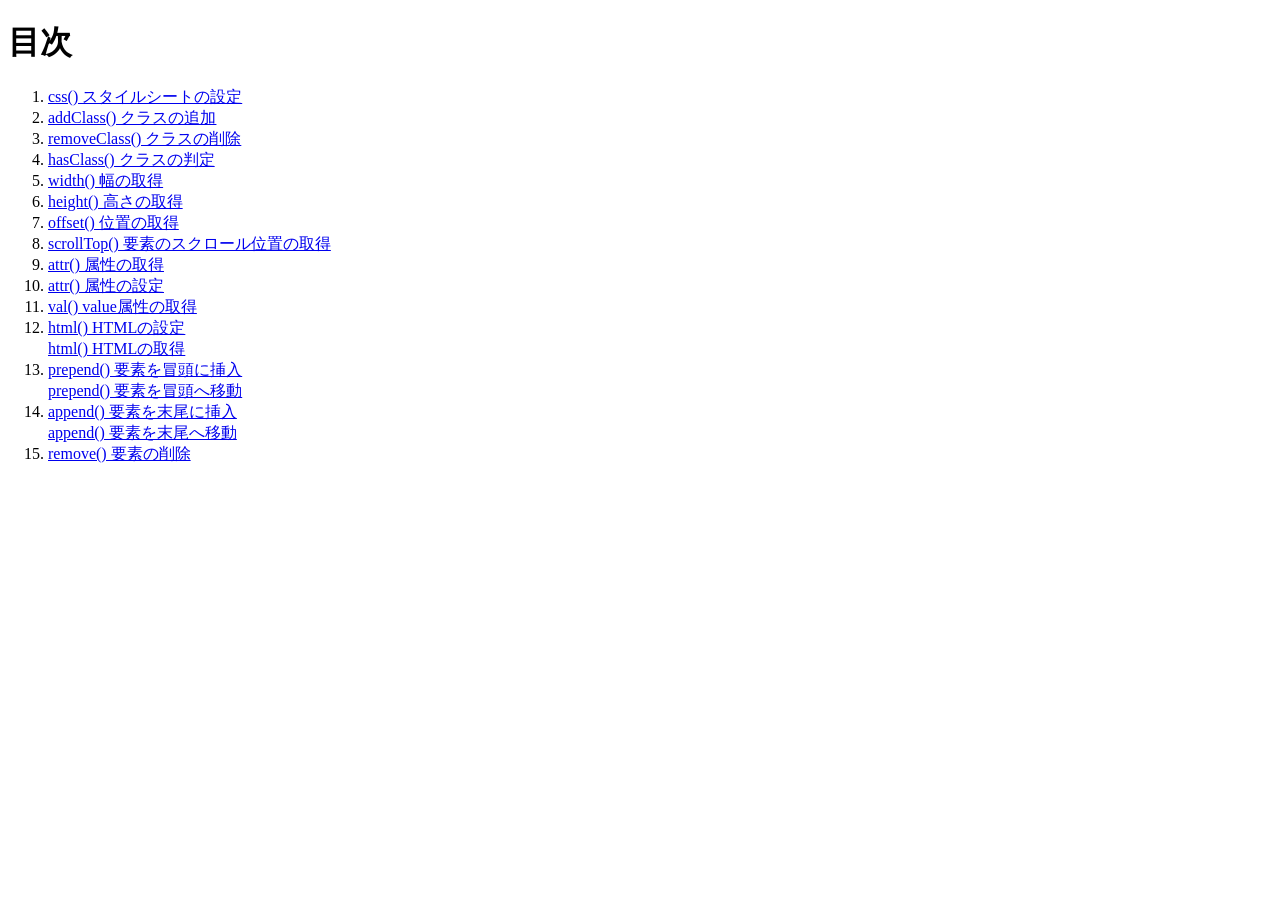
<file: index.html>
<!doctype html>
<html lang="ja">
<head>
  <meta charset="utf-8">
  <title>20260507-js</title>
</head>

<body>
  <h1>目次</h1>

  <ol>
    <li><a href="01_css/index.html">css() スタイルシートの設定</a></li>
    <li><a href="02_addclass/index.html">addClass() クラスの追加</a></li>
    <li><a href="03_removeclass/index.html">removeClass() クラスの削除</a></li>
    <li><a href="04_hasclass/index.html">hasClass() クラスの判定</a></li>
    <li><a href="05_width/index.html">width() 幅の取得</a></li>
    <li><a href="06_height/index.html">height() 高さの取得</a></li>
    <li><a href="07_offset/index.html">offset() 位置の取得</a></li>
    <li><a href="08_scrolltop/index.html">scrollTop() 要素のスクロール位置の取得</a></li>
    <li><a href="09_attr_1/index.html">attr() 属性の取得</a></li>
    <li><a href="09_attr_2/index.html">attr() 属性の設定</a></li>

    <li><a href="10_val/index.html">val() value属性の取得</a></li>
    <li><a href="11_html_1/index.html">html() HTMLの設定</a><br>
      <a href="11_html_2/index.html">html() HTMLの取得</a></li>
    <li><a href="12_prepend_1/index.html">prepend() 要素を冒頭に挿入</a><br>
    <a href="12_prepend_2/index.html">prepend() 要素を冒頭へ移動</a></li>
    <li><a href="13_append_1/index.html">append() 要素を末尾に挿入</a><br>
    <a href="13_append_2/index.html">append() 要素を末尾へ移動</a></li>
    <li><a href="14_remove/index.html">remove() 要素の削除</a></li>
  </ol>
</body>
</html>
</file>
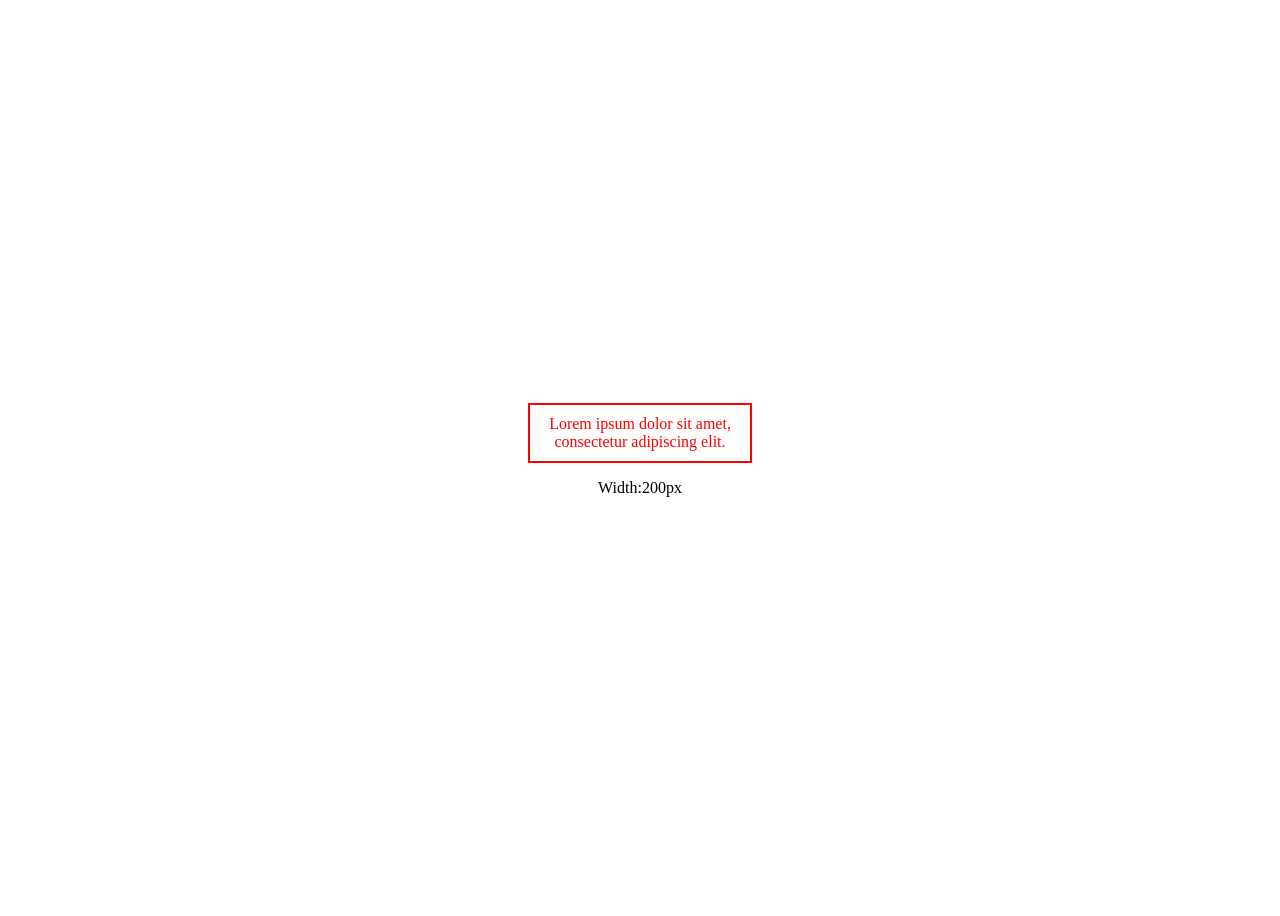
<file: 05_width/index.html>
<!doctype html>
<html>

<head>
  <meta charset="UTF-8">
  <title>width() 幅の取得</title>
  <!----- CSS ----->
  <link rel="stylesheet" href="style.css">
  <!----- JS ----->
  <!-- jQuery -->
  <script src="https://code.jquery.com/jquery-3.7.0.min.js"
    integrity="sha256-2Pmvv0kuTBOenSvLm6bvfBSSHrUJ+3A7x6P5Ebd07/g=" crossorigin="anonymous"></script>
</head>

<body>

  <!-- HTMLを記述 -->
  <div>Lorem ipsum dolor sit amet, consectetur adipiscing elit.</div>
  <!-- JSで後からコンテンツを追加 -->
  <p></p>

  <!-- script -->
  <script src="script.js"></script>
</body>

</html>
</file>
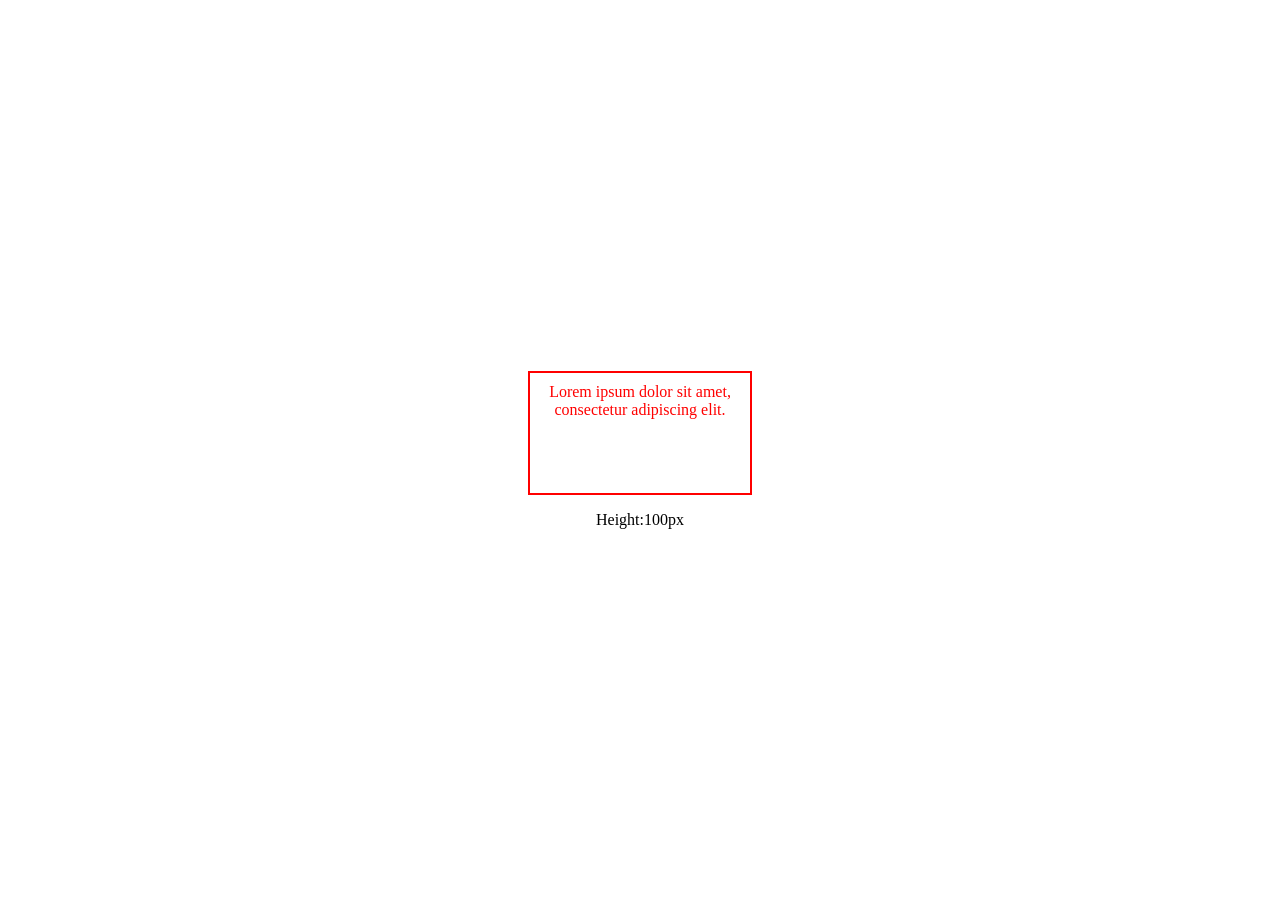
<file: 06_height/index.html>
<!doctype html>
<html>
<head>
  <meta charset="UTF-8">
  <title>height() 高さの取得</title>
  <!----- CSS ----->
  <link rel="stylesheet" href="style.css">
  <!----- JS ----->
  <!-- jQuery -->
  <script src="https://code.jquery.com/jquery-3.7.0.min.js" integrity="sha256-2Pmvv0kuTBOenSvLm6bvfBSSHrUJ+3A7x6P5Ebd07/g=" crossorigin="anonymous"></script>
</head>
<body>
  
  <!-- HTMLを記述 -->
  <div>Lorem ipsum dolor sit amet, consectetur adipiscing elit.</div>
  <!-- JSで後からコンテンツを追加 -->
  <p></p>
  
  <!-- script -->
  <script src="script.js"></script>
</body>
</html>
</file>
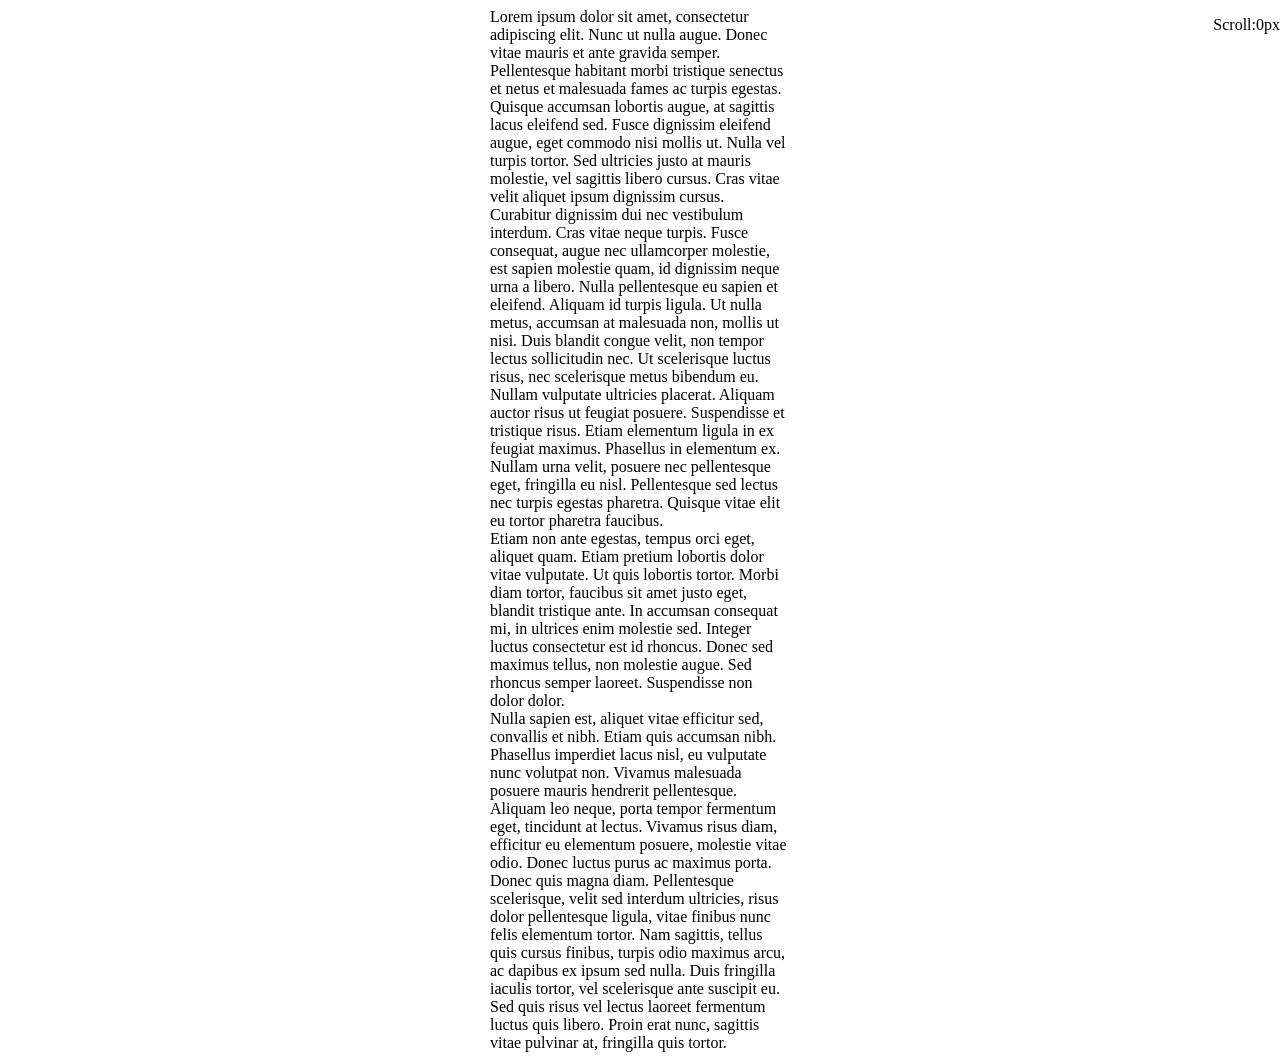
<file: 08_scrolltop/index.html>
<!doctype html>
<html>

<head>
  <meta charset="UTF-8">
  <title>scrollTop() 要素のスクロール位置の取得</title>
  <!----- CSS ----->
  <link rel="stylesheet" href="style.css">
  <!----- JS ----->
  <!-- jQuery -->
  <script src="https://code.jquery.com/jquery-3.7.0.min.js"
    integrity="sha256-2Pmvv0kuTBOenSvLm6bvfBSSHrUJ+3A7x6P5Ebd07/g=" crossorigin="anonymous"></script>
</head>

<body>

  <!-- HTMLを記述 -->
  <!-- スクロール量表示用 -->
  <p>Scroll:0px</p>

  <!-- スクロールさせるための長文 -->
  <div>Lorem ipsum dolor sit amet, consectetur adipiscing elit. Nunc ut nulla augue. Donec vitae mauris et ante gravida
    semper. Pellentesque habitant morbi tristique senectus et netus et malesuada fames ac turpis egestas. Quisque
    accumsan lobortis augue, at sagittis lacus eleifend sed. Fusce dignissim eleifend augue, eget commodo nisi mollis
    ut. Nulla vel turpis tortor. Sed ultricies justo at mauris molestie, vel sagittis libero cursus. Cras vitae velit
    aliquet ipsum dignissim cursus.<br>
    Curabitur dignissim dui nec vestibulum interdum. Cras vitae neque turpis. Fusce consequat, augue nec ullamcorper
    molestie, est sapien molestie quam, id dignissim neque urna a libero. Nulla pellentesque eu sapien et eleifend.
    Aliquam id turpis ligula. Ut nulla metus, accumsan at malesuada non, mollis ut nisi. Duis blandit congue velit, non
    tempor lectus sollicitudin nec. Ut scelerisque luctus risus, nec scelerisque metus bibendum eu.<br>
    Nullam vulputate ultricies placerat. Aliquam auctor risus ut feugiat posuere. Suspendisse et tristique risus. Etiam
    elementum ligula in ex feugiat maximus. Phasellus in elementum ex. Nullam urna velit, posuere nec pellentesque eget,
    fringilla eu nisl. Pellentesque sed lectus nec turpis egestas pharetra. Quisque vitae elit eu tortor pharetra
    faucibus.<br>
    Etiam non ante egestas, tempus orci eget, aliquet quam. Etiam pretium lobortis dolor vitae vulputate. Ut quis
    lobortis tortor. Morbi diam tortor, faucibus sit amet justo eget, blandit tristique ante. In accumsan consequat mi,
    in ultrices enim molestie sed. Integer luctus consectetur est id rhoncus. Donec sed maximus tellus, non molestie
    augue. Sed rhoncus semper laoreet. Suspendisse non dolor dolor.<br>
    Nulla sapien est, aliquet vitae efficitur sed, convallis et nibh. Etiam quis accumsan nibh. Phasellus imperdiet
    lacus nisl, eu vulputate nunc volutpat non. Vivamus malesuada posuere mauris hendrerit pellentesque. Aliquam leo
    neque, porta tempor fermentum eget, tincidunt at lectus. Vivamus risus diam, efficitur eu elementum posuere,
    molestie vitae odio. Donec luctus purus ac maximus porta. Donec quis magna diam. Pellentesque scelerisque, velit sed
    interdum ultricies, risus dolor pellentesque ligula, vitae finibus nunc felis elementum tortor. Nam sagittis, tellus
    quis cursus finibus, turpis odio maximus arcu, ac dapibus ex ipsum sed nulla. Duis fringilla iaculis tortor, vel
    scelerisque ante suscipit eu. Sed quis risus vel lectus laoreet fermentum luctus quis libero. Proin erat nunc,
    sagittis vitae pulvinar at, fringilla quis tortor.</div>

  <!-- script -->
  <script src="script.js"></script>
</body>

</html>
</file>
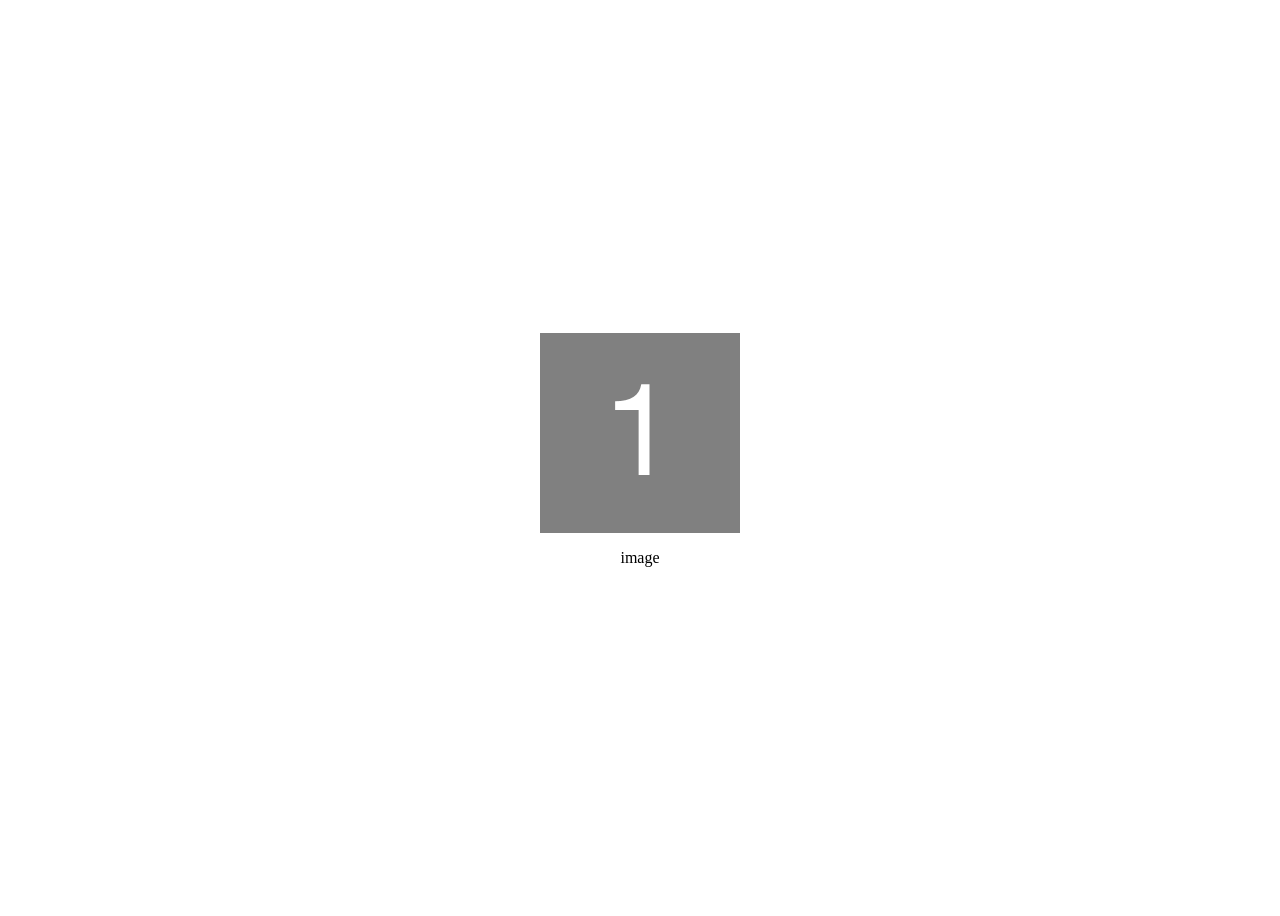
<file: 09_attr_1/index.html>
<!doctype html>
<html>
<head>
  <meta charset="UTF-8">
  <title>attr() 属性の取得</title>
  <!----- CSS ----->
  <link rel="stylesheet" href="style.css">
  <!----- JS ----->
  <!-- jQuery -->
  <script src="https://code.jquery.com/jquery-3.7.0.min.js" integrity="sha256-2Pmvv0kuTBOenSvLm6bvfBSSHrUJ+3A7x6P5Ebd07/g=" crossorigin="anonymous"></script>
</head>
<body>
  
  <!-- HTMLを記述 -->
  <img src="img1.png" alt="image">

  <!-- JSで後からコンテンツを追加 -->
  <p></p>
  
  <!-- script -->
  <script src="script.js"></script>
</body>
</html>
</file>
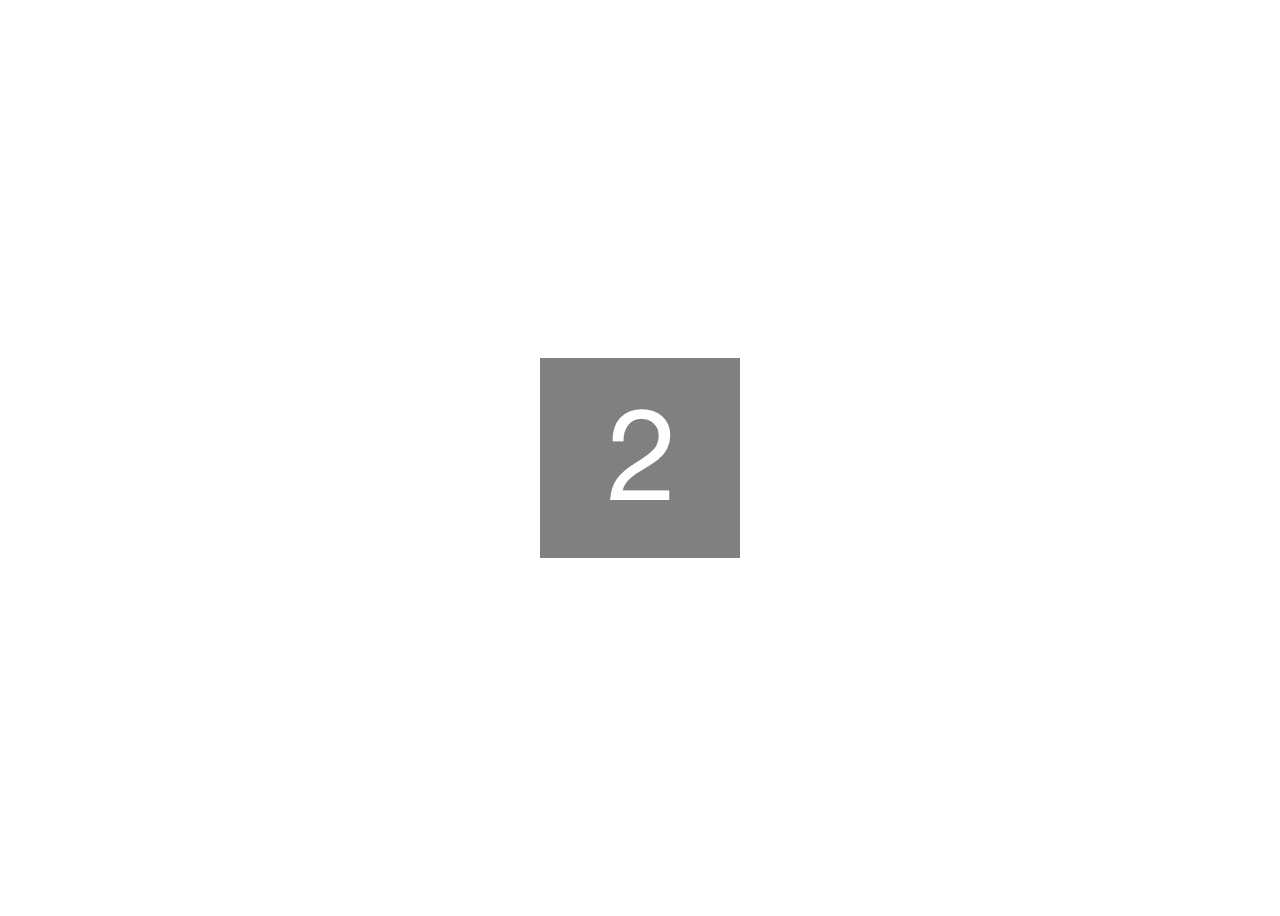
<file: 09_attr_2/index.html>
<!doctype html>
<html>
<head>
  <meta charset="UTF-8">
  <title>attr() 属性の設定</title>
  <!----- CSS ----->
  <link rel="stylesheet" href="style.css">
  <!----- JS ----->
  <!-- jQuery -->
  <script src="https://code.jquery.com/jquery-3.7.0.min.js" integrity="sha256-2Pmvv0kuTBOenSvLm6bvfBSSHrUJ+3A7x6P5Ebd07/g=" crossorigin="anonymous"></script>
</head>
<body>
  
  <!-- HTMLを記述 -->
  <img src="img1.png" alt="image">
  
  <!-- script -->
  <script src="script.js"></script>
</body>
</html>
</file>
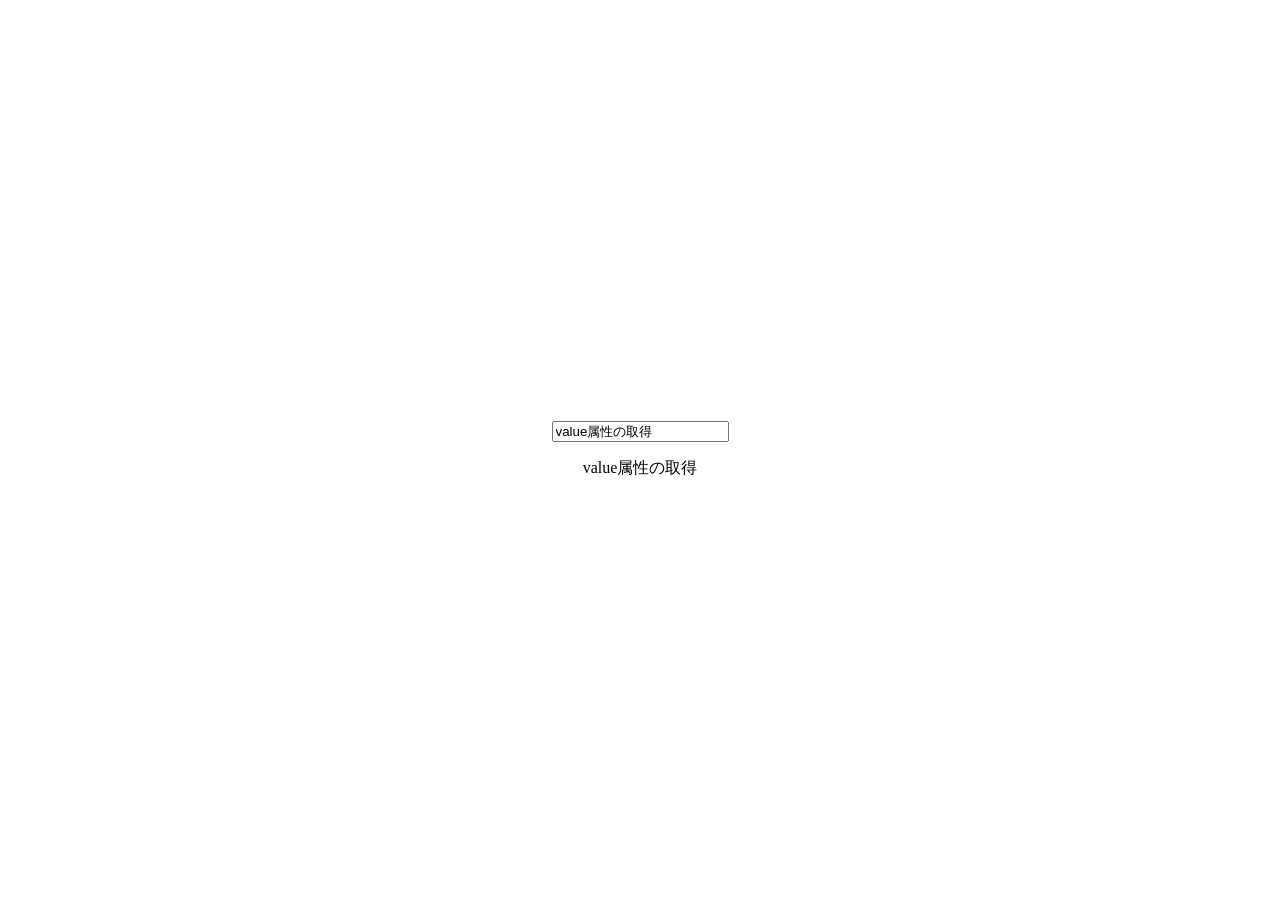
<file: 10_val/index.html>
<!doctype html>
<html>
<head>
  <meta charset="UTF-8">
  <title>val() value属性の取得</title>
  <!----- CSS ----->
  <link rel="stylesheet" href="style.css">
  <!----- JS ----->
  <!-- jQuery -->
  <script src="https://code.jquery.com/jquery-3.7.0.min.js" integrity="sha256-2Pmvv0kuTBOenSvLm6bvfBSSHrUJ+3A7x6P5Ebd07/g=" crossorigin="anonymous"></script>
</head>
<body>
  
  <!-- HTMLを記述 -->
  <input type="text" value="value属性の取得">

  <!-- JSで後からコンテンツを追加 -->
  <p></p>
  
  <!-- script -->
  <script src="script.js"></script>
</body>
</html>
</file>
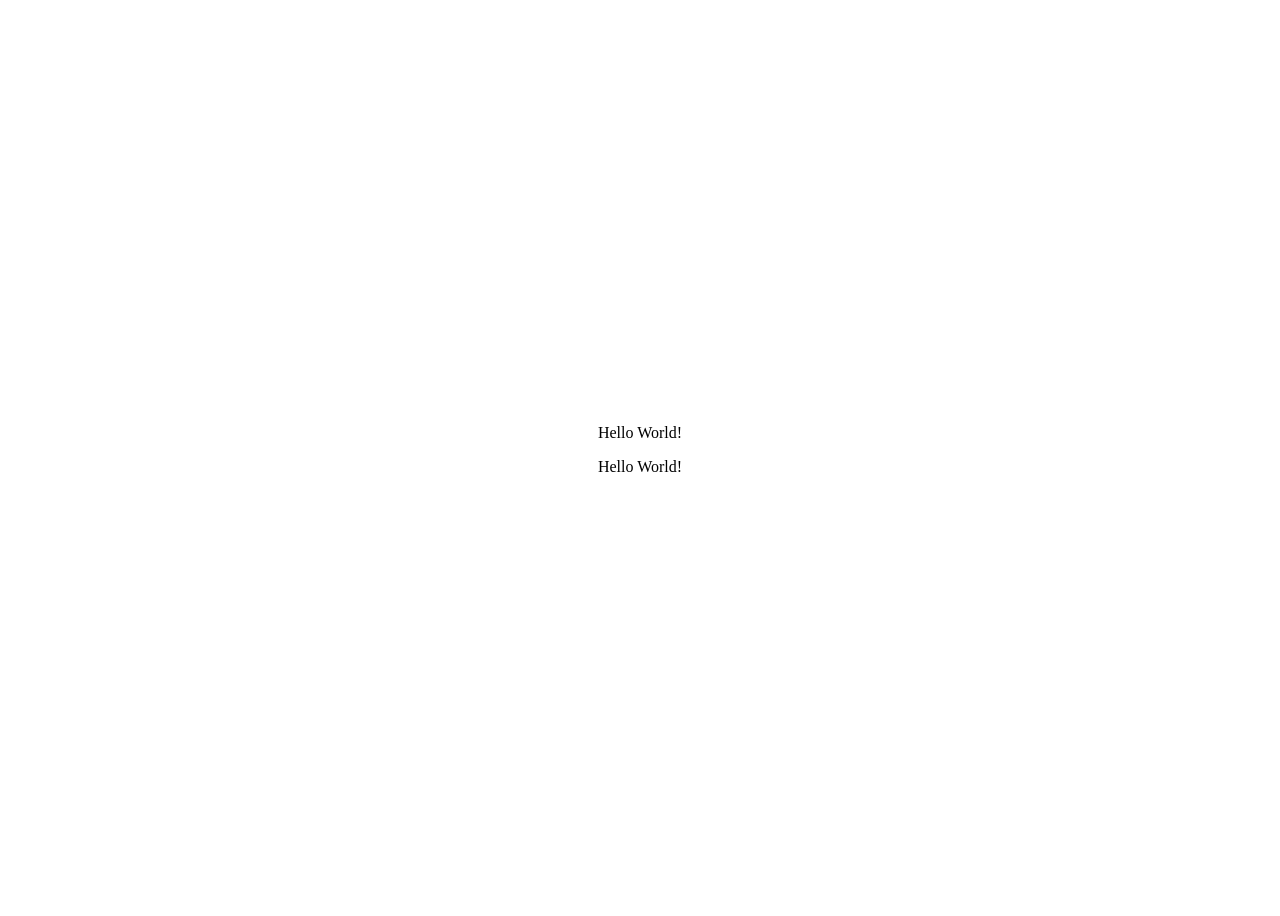
<file: 11_html_2/index.html>
<!doctype html>
<html>
<head>
  <meta charset="UTF-8">
  <title>html() HTMLの取得</title>
  <!----- CSS ----->
  <link rel="stylesheet" href="style.css">
  <!----- JS ----->
  <!-- jQuery -->
  <script src="https://code.jquery.com/jquery-3.7.0.min.js" integrity="sha256-2Pmvv0kuTBOenSvLm6bvfBSSHrUJ+3A7x6P5Ebd07/g=" crossorigin="anonymous"></script>
</head>
<body>
  
  <!-- HTMLを記述 -->
  <span>Hello World!</span>

  <!-- JSで後からコンテンツを追加 -->
  <p></p>
  
  <!-- script -->
  <script src="script.js"></script>
</body>
</html>
</file>
<file: 05_width/style.css>
@charset "utf-8";

/* 表示調整用スタイル */
body {
	/* 最低限の高さを1画面分に設定 */
	min-height:100vh;
	/* 子要素を画面中央に配置 */
	display:flex;
	flex-direction:column;
	justify-content:center;
	align-items:center;
}

/* CSSを記述 */
div {
  /* 表示調整用スタイル */
  text-align: center;
  color: red;
  padding: 10px;
  margin: 0 auto;
  border: 2px solid red;
  /* JSで取得する幅 */
  width: 200px;
}
</file>
<file: 06_height/style.css>
@charset "utf-8";

/* 表示調整用スタイル */
body {
	/* 最低限の高さを1画面分に設定 */
	min-height:100vh;
	/* 子要素を画面中央に配置 */
	display:flex;
	flex-direction:column;
	justify-content:center;
	align-items:center;
}

/* CSSを記述 */
div {
  /* 表示調整用スタイル */
  text-align: center;
  color: red;
  padding: 10px;
  margin: 0 auto;
  border: 2px solid #FF0000;
  width: 200px;
  /* JSで取得する高さ */
  height: 100px;
}
</file>
<file: 08_scrolltop/style.css>
@charset "utf-8";

/* 表示調整用スタイル */
body {
	/* 最低限の高さを1画面分に設定 */
	min-height:100vh;
	/* 子要素を画面中央に配置 */
	display:flex;
	flex-direction:column;
	justify-content:center;
	align-items:center;
}

/* CSSを記述 */

/* 表示調整用スタイル */

p {
  /* 右上に固定表示 */
  position: fixed;
  top: 0;
  right: 0;
}

div {
  /* 表示幅を300pxに設定 */
  width: 300px;
}
</file>
<file: 09_attr_1/style.css>
@charset "utf-8";

/* 表示調整用スタイル */
body {
	/* 最低限の高さを1画面分に設定 */
	min-height:100vh;
	/* 子要素を画面中央に配置 */
	display:flex;
	flex-direction:column;
	justify-content:center;
	align-items:center;
}

/* CSSを記述 */
</file>
<file: 09_attr_2/style.css>
@charset "utf-8";

/* 表示調整用スタイル */
body {
	/* 最低限の高さを1画面分に設定 */
	min-height:100vh;
	/* 子要素を画面中央に配置 */
	display:flex;
	flex-direction:column;
	justify-content:center;
	align-items:center;
}

/* CSSを記述 */
</file>
<file: 10_val/style.css>
@charset "utf-8";

/* 表示調整用スタイル */
body {
	/* 最低限の高さを1画面分に設定 */
	min-height:100vh;
	/* 子要素を画面中央に配置 */
	display:flex;
	flex-direction:column;
	justify-content:center;
	align-items:center;
}

/* CSSを記述 */
</file>
<file: 11_html_2/style.css>
@charset "utf-8";

/* 表示調整用スタイル */
body {
	/* 最低限の高さを1画面分に設定 */
	min-height:100vh;
	/* 子要素を画面中央に配置 */
	display:flex;
	flex-direction:column;
	justify-content:center;
	align-items:center;
}

/* CSSを記述 */
</file>
